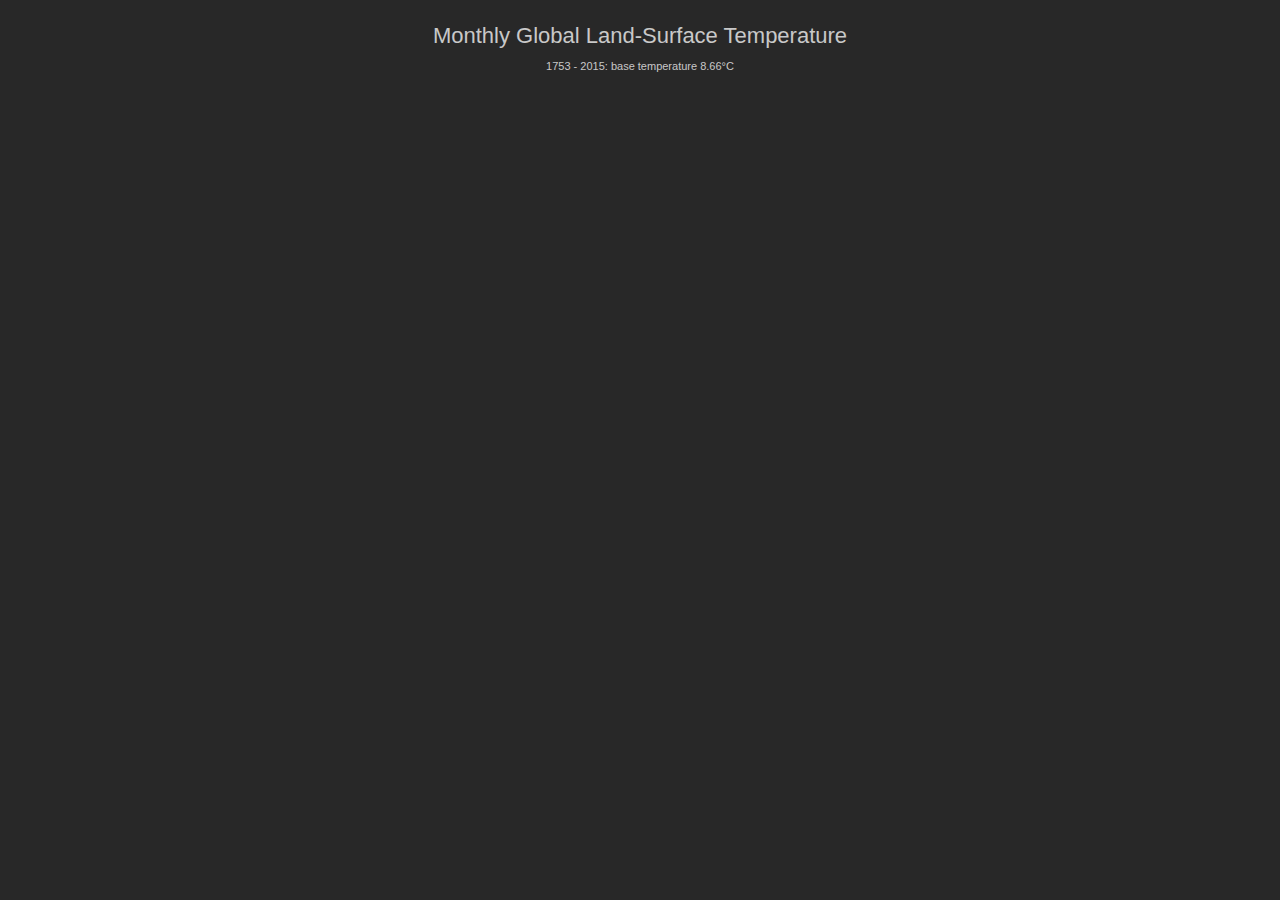
<file: Heat Map/index.html>
<!DOCTYPE html>
<html>

<head>
  <link rel='stylesheet' type='text/css' href='style.css'>
  <title>Heat Map</title>
</head>

<body>
  <script src='https://cdn.freecodecamp.org/testable-projects-fcc/v1/bundle.js'></script>
  <h1 id='title'>Monthly Global Land-Surface Temperature</h1>
  <p id='description'>
    1753 - 2015: base temperature 8.66°C
  </p>
  <script src='https://d3js.org/d3.v5.min.js'></script>
  <script src='index.js'></script>
</body>

</html>
</file>
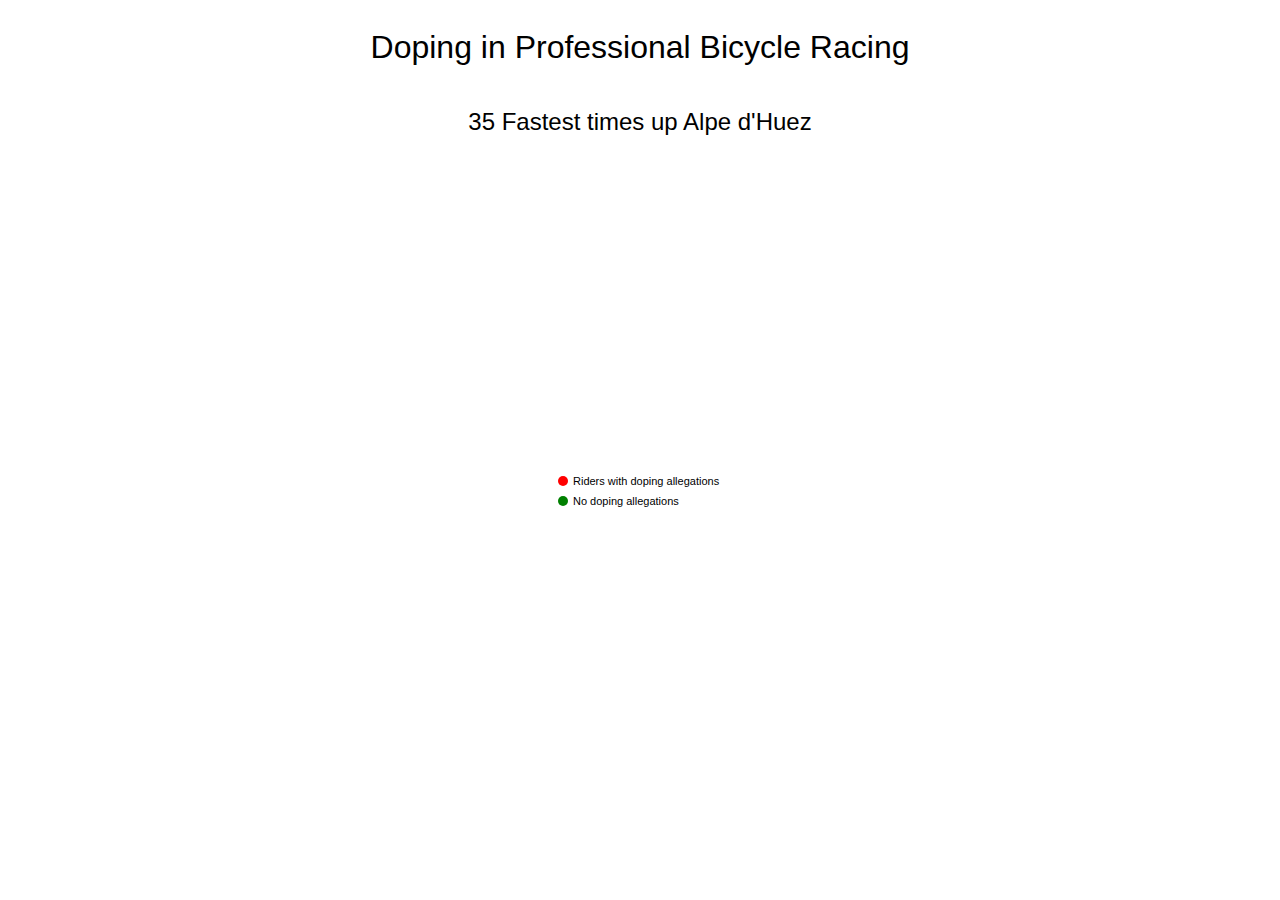
<file: Scatterplot Graph/index.html>
<!DOCTYPE html>
<html lang='en'>
<head>
  <meta charset='UTF-8'>
  <meta name='viewport' content='width=device-width, initial-scale=1.0'>
  <meta http-equiv='X-UA-Compatible' content='ie=edge'>
  <link rel='stylesheet' type='text/css' href='style.css'>
  <title>Scatterplot Graph</title>
</head>
<body>
  <script src='https://cdn.freecodecamp.org/testable-projects-fcc/v1/bundle.js'>
  </script>
  <h1 id='title'>Doping in Professional Bicycle Racing</h1>
  <h2>35 Fastest times up Alpe d'Huez</h2>
  <script src='d3.js'></script>
  <script src='index.js'></script>
</body>
</html>
</file>
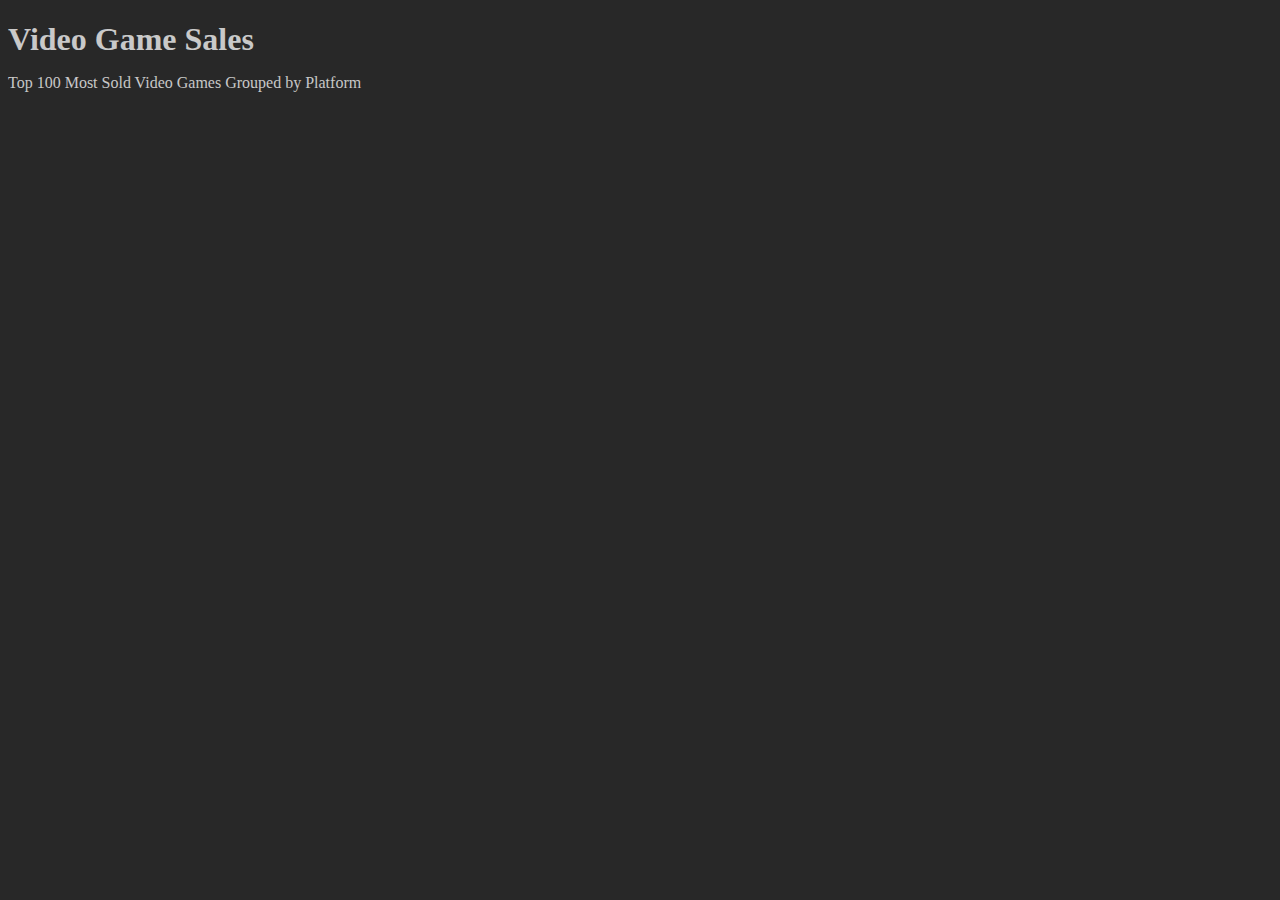
<file: Treemap Diagram/index.html>
<!DOCTYPE html>
<html>
<head>
  <link rel='stylesheet' href='style.css'>
  <title>Video Game Sales</title>
</head>
<body>
  <h1 id='title'>Video Game Sales</h1>
  <p id='description'>
    Top 100 Most Sold Video Games Grouped by Platform
  </p>
</body>
</html>
</file>
<file: Heat Map/style.css>
:root {
  background: #282828;
  font-family: Arial;
  font-size: 11px;
  color: rgba(255, 255, 255, .75);
  --br: 10px;
}
body {
  display: flex;
  flex-direction: column;
  align-items: center;
}
h1 {
  font-weight: normal;
  margin-bottom: 0;
}
#tooltip {
  position: absolute;
  opacity: 0;
  z-index: -999;
  padding: 10px 15px;
  background: rgba(0, 0, 0, .75);
  border-radius: var(--br) var(--br) var(--br) 0;
  box-shadow: 0 1px 4px rgba(0, 0, 0, .5);
  color: transparent;
  line-height: 1.5rem;
  white-space: nowrap;
  overflow: hidden;
  transition: .1s;
}
.cell:hover {
  fill: #282828 !important;
}
</file>
<file: Scatterplot Graph/style.css>
:root {
  -webkit-font-smoothing: antialiased;
  -moz-osx-font-smoothing: grayscale;
  font-family: Arial, Helvetica, sans-serif;
}
body {
  display: flex;
  flex-direction: column;
  align-items: center;
  overflow: hidden;
}
h1, h2 {
  font-weight: normal;
}
#tooltip {
  display: flex;
  flex-direction: column;
  justify-content: center;
  position: absolute;
  padding: 10px 15px;
  max-width: 450px;
  background: white;
  border-radius: 10px 10px 10px 0;
  box-shadow: 0 1px 4px rgba(0, 0, 0, .25);
  overflow: hidden;
  white-space: nowrap;
  line-height: 1.5em;
  opacity: 0;
  z-index: -999;
  transition: .1s;
}
.dot {
  fill: red;
}
.dot_nodoping {
  fill: green;
}
#tooltip, #legend {  
  font-size: 11px;
}
</file>
<file: Treemap Diagram/style.css>
* {
  color: rgba(255, 255, 255, .75);
}
html {
  background: #282828;
}
h1 {
  margin-bottom: 0;
}
</file>
